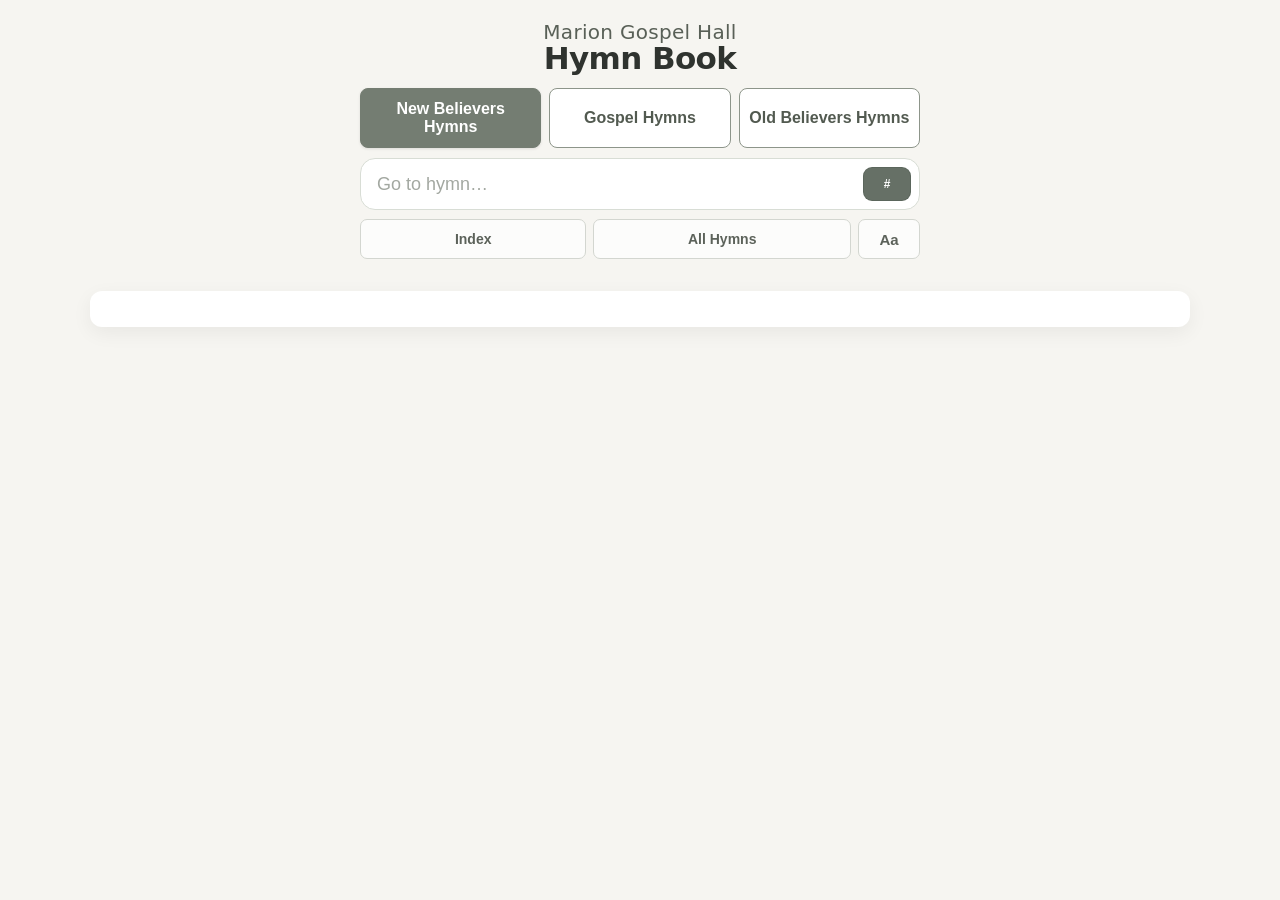
<file: index.html>
<!DOCTYPE html>
<html lang="en">
<head>
  <meta charset="utf-8">
  <meta name="viewport" content="width=device-width,initial-scale=1,maximum-scale=1,user-scalable=no,viewport-fit=cover">
  <title>Marion Gospel Hall Hymn Book</title>
  <meta name="theme-color" content="#747d72">
  <meta name="apple-mobile-web-app-capable" content="yes">
  <meta name="apple-mobile-web-app-status-bar-style" content="default">
  <meta name="apple-mobile-web-app-title" content="MGH Hymn Book">
  <meta name="description" content="Marion Gospel Hall Hymn Book for simple hymn lookup and reading.">
  <script>(()=>{try{const m=localStorage.getItem('mgh-appearance')==='dark'?'dark':'light';document.documentElement.dataset.appearance=m;document.documentElement.dataset.theme=m;}catch(_){document.documentElement.dataset.appearance='light';document.documentElement.dataset.theme='light';}})();</script>
  <link rel="manifest" href="manifest.webmanifest"><link rel="icon" href="icons/app-icon.svg" type="image/svg+xml"><link rel="apple-touch-icon" href="icons/apple-touch-icon.png">
  <link rel="stylesheet" href="css/styles.css"><link rel="stylesheet" href="css/theme.css"><link rel="stylesheet" href="css/index.css"><link rel="stylesheet" href="css/favorites-recent.css"><link rel="stylesheet" href="css/reading-enhancements.css"><link rel="stylesheet" href="css/startup-guidance.css"><link rel="stylesheet" href="css/search-enhancements.css"><link rel="stylesheet" href="css/view-tools.css"><link rel="stylesheet" href="css/mobile-ui.css"><link rel="stylesheet" href="css/appearance.css?v=1.2.89"><link rel="stylesheet" href="css/show-all-fix.css"><link rel="stylesheet" href="css/verse-number-fix.css"><link rel="stylesheet" href="css/interaction-fix.css"><link rel="stylesheet" href="css/reading-space-fix.css"><link rel="stylesheet" href="css/share.css">
</head>
<body><div class="container"><header><h1 class="site-title"><span class="site-title-hall">Marion Gospel Hall</span><span class="site-title-book">Hymn Book</span></h1><div class="controls"><div aria-label="Hymn book sections" class="nav" role="tablist"><button data-target="section1" id="nav-section1">New Believers Hymns</button><button data-target="section2" id="nav-section2">Gospel Hymns</button><button data-target="section3" id="nav-section3">Old Believers Hymns</button></div><div class="search-row"><input aria-label="Go to hymn" id="searchInput" placeholder="Go to hymn…" type="text" inputmode="numeric" pattern="[0-9]*" enterkeyhint="done" autocomplete="off" autocorrect="off" autocapitalize="off" spellcheck="false"><button class="btn ghost search-compat" id="searchBtn" aria-hidden="true" tabindex="-1">Search</button><div class="utility-row" aria-label="Hymn book tools"><button class="btn ghost" id="indexBtn">Index</button><button class="btn ghost" id="showAllBtn">All Hymns</button><button id="settingsBtn" type="button" aria-label="Hymn size and appearance" title="Hymn size and appearance">Aa</button></div></div><div id="settingsDrawer" class="settings-drawer" aria-hidden="true"><div class="settings-inner"><div class="font-size-row" id="fontSizeRow"><div class="font-size-controls" id="fontSizeControls" aria-label="Hymn size controls"><div class="settings-control-grid"><div class="font-size-slider-row"><button type="button" id="fontDecreaseBtn" aria-label="Decrease hymn size">A−</button><input type="range" id="fontSizeSlider" min="60" max="100" step="5" value="100" aria-label="Hymn size"><div class="font-size-display" id="fontSizeDisplay" aria-live="polite">100%</div><button type="button" id="fontIncreaseBtn" aria-label="Increase hymn size">A+</button></div><div class="settings-switches"><div class="appearance-controls"><span class="appearance-label">Dark Mode</span><button type="button" class="appearance-toggle" role="switch" aria-label="Use dark mode" aria-checked="false"><span class="appearance-switch-knob" aria-hidden="true"></span></button></div></div></div><div class="drawer-footer"><div class="app-version" aria-label="App version">v1.2.89</div><div class="share-row"><button type="button" class="share-qr-trigger" id="shareQrBtn" aria-label="Share hymn book" title="Share hymn book"><svg viewBox="0 0 24 24" aria-hidden="true" focusable="false"><path d="M12 3v11m0-11-4 4m4-4 4 4M6 10H5a2 2 0 0 0-2 2v7a2 2 0 0 0 2 2h14a2 2 0 0 0 2-2v-7a2 2 0 0 0-2-2h-1" fill="none" stroke="currentColor" stroke-width="1.8" stroke-linecap="round" stroke-linejoin="round"/></svg></button></div></div></div></div></div></div></div></header>
<main class="main"><section aria-labelledby="nav-section1" class="section" id="section1"><div class="data-loading" aria-live="polite">Loading hymn book…</div></section><section aria-labelledby="nav-section2" class="section" id="section2"><div class="data-loading" aria-live="polite">Loading hymn book…</div></section><section aria-labelledby="nav-section3" class="section" id="section3"><div class="data-loading" aria-live="polite">Loading hymn book…</div></section></main><footer><div class="small"> </div></footer></div><div class="share-qr-modal" id="shareQrModal" role="dialog" aria-modal="true" aria-labelledby="shareQrTitle" hidden><div class="share-qr-card"><button type="button" class="share-qr-close" id="shareQrClose" aria-label="Close QR code">×</button><div class="share-qr-title" id="shareQrTitle">Share Hymn Book</div><p class="share-qr-subtitle">Scan with a phone camera to open the app.</p><div class="share-qr-image-wrap"><img class="share-qr-image" src="icons/share-qr.svg" alt="QR code for Marion Gospel Hall Hymn Book"></div></div></div>
<script src="js/bootstrap.js"></script><script src="js/reading-enhancements.js"></script><script src="js/startup-guidance.js"></script><script src="js/search-enhancements.js"></script><script src="js/search-flow.js"></script><script src="js/view-tools.js"></script><script src="js/index-format.js"></script><script src="js/favorites-recent.js"></script><script src="js/mobile-ui.js"></script><script src="js/appearance.js"></script><script src="js/show-all-fix.js"></script><script src="js/keyboard-scroll-fix.js"></script><script src="js/share.js"></script><script src="js/pwa.js"></script><script>(()=>{const standalone=window.matchMedia('(display-mode: standalone)').matches||window.navigator.standalone===true;const isiOS=/iP(?:hone|ad|od)/.test(navigator.userAgent)||(navigator.platform==='MacIntel'&&navigator.maxTouchPoints>1);if(!standalone||!isiOS)return;let ran=false;const cycle=()=>{if(ran||window.scrollY>0)return;ran=true;const spacer=document.createElement('div');spacer.setAttribute('aria-hidden','true');spacer.style.cssText='height:120vh;width:1px;pointer-events:none;visibility:hidden;';document.body.appendChild(spacer);void document.documentElement.scrollHeight;requestAnimationFrame(()=>{window.scrollTo(0,12);requestAnimationFrame(()=>{window.scrollTo(0,0);requestAnimationFrame(()=>spacer.remove());});});};window.addEventListener('load',()=>setTimeout(cycle,120),{once:true});})();</script></body></html>
</file>
<file: css/styles.css>
:root{
    --max-w:1100px;
    --accent:#0b63d8;
    --accent-2:#055bb5;
    --muted:#6b7280;
    --bg:#f8fafc;
    --card:#ffffff;
    --radius:12px;
    --text:#0f1724;
  }

  *{box-sizing:border-box}
  html,body{height:100%}
  body{
    margin:0;
    font-family:Inter,system-ui,-apple-system,'Segoe UI',Roboto,Arial;
    background:var(--bg);
    color:var(--text);
    -webkit-font-smoothing:antialiased;
    padding:20px;
    display:flex;
    justify-content:center;
  }

  .container{width:100%;max-width:var(--max-w)}
  header{display:flex;flex-direction:column;align-items:center;gap:12px}
  h1{margin:0;background:var(--accent);color:white;padding:10px 20px;border-radius:999px;font-size:20px}
  .controls{display:flex;gap:12px;flex-wrap:wrap;align-items:center;justify-content:center;width:100%}
  .nav{display:flex;gap:8px;justify-content:center;flex-wrap:wrap}
  .nav button{
    border:0;
    padding:10px 16px;
    border-radius:999px;
    background:linear-gradient(180deg,var(--accent),var(--accent-2));
    color:white;
    cursor:pointer;
    font-weight:600;
  }
  
  .nav button{
    transition:background .18s ease, color .18s ease, box-shadow .18s ease, transform .18s ease;
    opacity:.68;
  }
  .nav button.active{
    background:linear-gradient(180deg,#0a4fa8,#083d82);
    color:#fff;
    opacity:1;
    box-shadow:0 0 0 3px rgba(11,99,216,.22), 0 4px 10px rgba(11,99,216,.22);
    transform:translateY(-1px);
  }

  .search-row{
    display:flex;
    gap:8px;
    align-items:center;
    justify-content:center;
    flex-wrap:wrap;
    max-width:100%;
  }
  input[type=text]{
    padding:10px 12px;
    border-radius:999px;
    border:1px solid #e6e9ee;
    width:360px;
    min-width:140px;
    max-width:100%;
    font-size:16px
  }

  /* Font controls get their own full-width line */
  .font-size-row{
    width:100%;
    display:flex;
    justify-content:center;
    align-items:center;
  }

  /* Automatic small-screen / phone layout */
  @media (max-width:700px){
    body{
      padding:8px;
      overflow-x:hidden;
    }
    .container{
      max-width:100%;
      min-width:0;
    }
    header{
      gap:10px;
      width:100%;
    }
    h1{
      width:100%;
      text-align:center;
      font-size:18px;
      padding:10px 12px;
      border-radius:14px;
    }
    .controls{
      width:100%;
      gap:10px;
    }
    .nav{
      width:100%;
      gap:6px;
    }
    .nav button{
      flex:1 1 0;
      min-width:0;
      padding:10px 8px;
      font-size:14px;
      white-space:normal;
    }
    .search-row{
      width:100%;
      gap:7px;
    }
    .search-row input[type=text]{
      flex:1 1 100%;
      width:100%;
      min-width:0;
    }
    .search-row > button{
      flex:1 1 calc(33.333% - 6px);
      min-width:0;
      padding-left:8px;
      padding-right:8px;
      white-space:nowrap;
    }
    .font-size-row{
      width:100%;
      margin-top:2px;
    }
    .font-size-controls{
      width:100%;
      justify-content:center;
    }
    .font-size-controls button{
      min-width:54px;
      height:42px;
    }
    .section{
      padding:10px 6px;
      border-radius:10px;
    }
    .hymn{
      width:100%;
      max-width:100%;
      padding:8px 2px;
      overflow-wrap:anywhere;
      word-break:normal;
    }
    .hymn h3{
      font-size:1.2em;
      padding:0 6px;
    }
    .verse{
      max-width:100%;
      gap:5px;
      overflow-wrap:anywhere;
    }
    .verse-number{
      width:22px;
      min-width:22px;
    }
    .verse.main{
      margin-left:0;
    }
    .verse.indent-1{
      margin-left:1.35em;
    }
    .verse.indent-2{
      padding-left:2.5em;
    }
    .small{
      text-align:center;
    }
  }

  @media (max-width:380px){
    .nav button{
      font-size:13px;
      padding:9px 5px;
    }
    .search-row > button{
      font-size:13px;
      padding-left:5px;
      padding-right:5px;
    }
    .verse.indent-1{
      margin-left:.9em;
    }
    .verse.indent-2{
      padding-left:1.7em;
    }
  }

  .main{margin-top:18px}
  .section{
    background:var(--card);
    padding:18px;
    border-radius:var(--radius);
    box-shadow:0 6px 20px rgba(12,15,20,0.06);
    margin-bottom:16px;
  }
  .section.hidden{display:none}
  .index{
    display:none;
    background:#f1f5f9;
    padding:12px;
    border-radius:10px;
    margin-bottom:12px;
    column-count:1
  }
  .index.show{display:block}
  .index a{
    display:block;
    padding:6px 10px;
    border-radius:8px;
    margin:4px 0;
    background:white;
    border:1px solid #e6eefc;
    color:var(--accent);
    text-decoration:none
  }

  .hymn{
    padding:12px;
    border-radius:10px;
    margin:0 auto 12px auto;
    max-width:700px;
    border-left:3px solid transparent;
    display:none;
    text-align:left;
	font-size: calc(1.5em * var(--hymn-scale, 1));
	padding-bottom: 30em; /* adds space below each hymn */
  }
  .hymn.show{display:block}
  .hymn h3{margin:0 0 8px 0;font-size:1.2em}

  /* Hymn font-size controls */
  .font-size-controls{
    display:flex;
    align-items:center;
    justify-content:center;
    gap:8px;
    margin:0;
  }
  .font-size-controls button{
    min-width:42px;
    height:40px;
    padding:0 11px;
    border:1px solid #d7e0ec;
    border-radius:999px;
    background:white;
    color:var(--accent);
    font-weight:700;
    font-size:17px;
    cursor:pointer;
  }
  .font-size-controls button:active{transform:scale(.97)}
  .font-size-display{
    min-width:48px;
    text-align:center;
    font-size:13px;
    color:var(--muted);
    font-weight:600;
  }

  .verse{
    margin:0 0 4px 0;
    line-height:1.4;
    display:flex;
    align-items:flex-start;
    gap:8px;
  }

  .verse-number{
    font-weight:bold;
    color:var(--muted);
    width:36px;
    text-align:right;
    flex-shrink:0;
  }

  .verse.main{
    margin-top:12px;
    margin-left:.9em;
  }

  .verse.indent-1{
    margin-left:2.7em;
  }

  .verse.indent-2{
    padding-left:5em;
    color:var(--muted);
  }

  /* --- Reliable spacing between verses and choruses --- */
  /* ✅ Adjustable spacing between verses/choruses below — modify margin-top value as needed */
  .verse.indent-1 + .verse.main,
  .verse.indent-1 + .verse.indent-2,
  .verse.indent-2 + .verse.main {
    margin-top: 1.6em !important;
  }

  /* Keep chorus lines tight with each other */
  .verse.indent-2 + .verse.indent-2 {
    margin-top: 0 !important;
  }

  .verse.main:first-of-type {
    margin-top: 0.6em;
  }

  .meta{font-size:13px;color:var(--muted);margin-bottom:8px}
  footer{margin-top:22px;font-size:13px;color:var(--muted);text-align:center}
  .small{font-size:13px;color:var(--muted)}




.font-size-controls{
  display:flex;
  flex-direction:column;
  align-items:center;
  justify-content:center;
  gap:6px;
  width:min(100%, 430px);
  margin:0 auto;
}
.font-size-label{
  font-size:13px;
  font-weight:700;
  color:var(--muted);
  letter-spacing:.02em;
}
.font-size-slider-row{
  display:flex;
  align-items:center;
  justify-content:center;
  gap:10px;
  width:100%;
}
.font-size-slider-row button{
  min-width:54px;
  height:42px;
  border:0;
  border-radius:999px;
  background:linear-gradient(180deg,var(--accent),var(--accent-2));
  color:white;
  font-weight:700;
  cursor:pointer;
}
#fontSizeSlider{
  flex:1 1 auto;
  width:220px;
  min-width:120px;
  max-width:280px;
}
.font-size-display{
  min-width:52px;
  text-align:center;
  font-size:13px;
  font-weight:700;
  color:var(--muted);
}
@media (max-width:700px){
  .font-size-controls{
    width:100%;
  }
  .font-size-slider-row{
    gap:8px;
  }
  #fontSizeSlider{
    width:auto;
    max-width:none;
  }
}


  /* Better mobile centering and screen usage as hymn size changes */
  @media (max-width:700px){
    .section{
      width:100%;
      max-width:100%;
      margin-left:auto;
      margin-right:auto;
    }

    .hymn{
      width:100%;
      max-width:100%;
      margin-left:auto !important;
      margin-right:auto !important;
      padding-left:0 !important;
      padding-right:2px !important;
      transform-origin:top center;
    }

    .hymn h3{
      text-align:center;
      width:100%;
      margin-left:auto;
      margin-right:auto;
    }

    .hymn .verse{
      width:auto;
      max-width:100%;
      margin-right:0;
    }

    .hymn .verse.main{
      margin-left:0 !important;
      margin-right:0;
    }

    .hymn .verse.indent-1{
      margin-left:1.35em !important;
      margin-right:0;
      padding-left:0 !important;
    }

    .hymn .verse.indent-2{
      margin-left:2.25em !important;
      margin-right:0;
      padding-left:0 !important;
    }

    /* At larger mobile hymn sizes, reduce wasted side space */
    html[data-hymn-zoom="90"] .hymn,
    html[data-hymn-zoom="95"] .hymn,
    html[data-hymn-zoom="100"] .hymn{
      padding-left:2px;
      padding-right:2px;
    }
  }


  /* Mobile: center the hymn block while using more screen width as zoom increases */
  @media (max-width:700px){
    .section{
      padding-left:4px !important;
      padding-right:4px !important;
    }

    .hymn{
      box-sizing:border-box;
      width:calc(100% - var(--mobile-hymn-gutter, 8px)) !important;
      max-width:none !important;
      margin-left:auto !important;
      margin-right:auto !important;
      padding-left:2px !important;
      padding-right:2px !important;
    }

    .hymn h3{
      width:100%;
      text-align:center;
      margin-left:auto;
      margin-right:auto;
      padding-left:2px;
      padding-right:2px;
    }

    .hymn .verse{
      box-sizing:border-box;
      max-width:100%;
    }

    .hymn .verse.main{
      margin-left:0 !important;
      margin-right:0 !important;
    }

    .hymn .verse.indent-1{
      margin-left:.85em !important;
      margin-right:0 !important;
      padding-left:0 !important;
    }

    .hymn .verse.indent-2{
      margin-left:1.55em !important;
      margin-right:0 !important;
      padding-left:0 !important;
    }

    .verse-number{
      width:20px !important;
      min-width:20px !important;
    }
  }



#settingsBtn{
  width:42px;
  min-width:42px;
  padding:0;
  font-size:22px;
  line-height:42px;
  text-align:center;
  border-radius:10px;
  transition:transform .2s ease, box-shadow .2s ease;
}
#settingsBtn.active{
  transform:rotate(30deg);
  box-shadow:0 0 0 3px rgba(11,99,216,.2);
}


.settings-drawer{
  width:100%;
  max-height:0;
  opacity:0;
  overflow:hidden;
  transform:translateY(-8px);
  transition:max-height .3s ease, opacity .22s ease, transform .3s ease, margin .3s ease;
  margin-top:0;
  pointer-events:none;
}
.settings-drawer.open{
  max-height:180px;
  opacity:1;
  transform:translateY(0);
  margin-top:8px;
  pointer-events:auto;
}
.settings-inner{
  width:100%;
  display:flex;
  justify-content:center;
}
#settingsBtn{
  width:42px;
  min-width:42px;
  height:42px;
  padding:0;
  font-size:22px;
  line-height:42px;
  text-align:center;
  border-radius:10px;
  transition:transform .2s ease, box-shadow .2s ease;
}
#settingsBtn.active{
  transform:rotate(30deg);
  box-shadow:0 0 0 3px rgba(11,99,216,.2);
}


  @media (max-width:700px){
    .search-row{
      display:grid !important;
      grid-template-columns:1fr 1fr auto;
      gap:8px;
      width:100%;
      align-items:center;
    }

    .search-row input[type=text]{
      grid-column:1 / -1;
      width:100% !important;
      min-width:0 !important;
    }

    #searchBtn{
      grid-column:1;
    }

    #indexBtn{
      grid-column:2;
    }

    #showAllBtn{
      grid-column:1 / 3;
    }

    #settingsBtn{
      grid-column:3;
      grid-row:2 / 4;
      align-self:stretch;
      justify-self:end;
      width:42px !important;
      min-width:42px !important;
      max-width:42px !important;
      height:42px !important;
      min-height:42px !important;
      padding:0 !important;
      margin:0 !important;
      border-radius:10px !important;
      display:flex !important;
      align-items:center !important;
      justify-content:center !important;
      font-size:21px !important;
      line-height:1 !important;
      -webkit-appearance:none;
      appearance:none;
      flex:none !important;
    }
  }

  @media (min-width:701px){
    #settingsBtn{
      width:42px;
      min-width:42px;
      height:42px;
      padding:0;
      display:inline-flex;
      align-items:center;
      justify-content:center;
    }
  }


#searchBtn.active,
#indexBtn.active,
#showAllBtn.active{
  background:linear-gradient(180deg,#0a4fa8,#083d82) !important;
  color:#fff !important;
  box-shadow:0 0 0 3px rgba(11,99,216,.18), 0 3px 8px rgba(11,99,216,.18);
}


/* Compact browsing mode used only while Show All is active */
body.show-all-mode .hymn{
  padding-bottom:18px !important;
  margin-bottom:14px !important;
}

body.show-all-mode .hymn + .hymn{
  border-top:1px solid #dfe2dc;
  padding-top:18px;
}

body.show-all-mode .hymn:last-of-type{
  margin-bottom:0 !important;
}

@media (max-width:700px){
  body.show-all-mode .hymn{
    padding-bottom:14px !important;
    margin-bottom:10px !important;
  }

  body.show-all-mode .hymn + .hymn{
    padding-top:14px;
  }
}





/* Corrected polished Show All separators */
body.show-all-mode .hymn{
  position:relative;
  padding-bottom:18px !important;
  margin-bottom:18px !important;
  border-top:none !important;
  border-radius:10px;
  width:auto !important;
}

body.show-all-mode .hymn + .hymn{
  padding-top:38px !important;
  margin-top:0 !important;
}

body.show-all-mode .hymn + .hymn::before{
  content:"";
  position:absolute;
  top:18px;
  left:10%;
  width:80%;
  height:2px;
  background:#c6ccc3;
  border-radius:999px;
}

@media (max-width:700px){
  body.show-all-mode .hymn{
    padding-bottom:16px !important;
    margin-bottom:16px !important;
  }

  body.show-all-mode .hymn + .hymn{
    padding-top:34px !important;
  }

  body.show-all-mode .hymn + .hymn::before{
    top:16px;
    left:9%;
    width:82%;
    height:2px;
  }
}


/* Final balanced spacing for Show All hymn separators */
body.show-all-mode .hymn{
  padding-bottom:22px !important;
  margin-bottom:0 !important;
}

body.show-all-mode .hymn + .hymn{
  padding-top:44px !important;
  margin-top:0 !important;
}

body.show-all-mode .hymn + .hymn::before{
  top:21px !important;
  left:10% !important;
  width:80% !important;
  height:2px !important;
  background:#bfc6bc !important;
  border-radius:999px !important;
}

@media (max-width:700px){
  body.show-all-mode .hymn{
    padding-bottom:20px !important;
  }

  body.show-all-mode .hymn + .hymn{
    padding-top:42px !important;
  }

  body.show-all-mode .hymn + .hymn::before{
    top:20px !important;
    left:9% !important;
    width:82% !important;
  }
}

/* Data loading state used by the split-file PWA. */
.data-loading{padding:18px;text-align:center;color:var(--muted);font-size:14px}
.data-load-error{color:#8a2c2c;font-weight:600}
</file>
<file: css/theme.css>
:root{
  --accent:#747d72;
  --accent-2:#60685f;
  --muted:#72776f;
  --bg:#f6f5f1;
  --card:#ffffff;
  --text:#2f332f;
}

html,
body{
  background:var(--bg);
  color:var(--text);
  touch-action:pan-x pan-y;
  overscroll-behavior-y:contain;
}

/* Chrome/Windows scroll anchoring was treating the visible hymn as an anchor
   when the in-flow Aa drawer changed the header height. The browser then
   adjusted scrollY to compensate, making a plain Aa click look like a scroll.
   Disable that browser correction on desktop; the app itself owns all intended
   scrolling. */
@media (min-width:701px){
  html{
    overflow-anchor:none;
  }
}

::selection{
  background:rgba(116,125,114,.30);
  color:var(--text);
}

::-moz-selection{
  background:rgba(116,125,114,.30);
  color:var(--text);
}

button,
input,
a{
  touch-action:manipulation;
}

header{
  gap:14px !important;
}

.site-title{
  margin:0 !important;
  padding:2px 0 0 !important;
  background:transparent !important;
  color:var(--text) !important;
  border-radius:0 !important;
  text-align:center;
  line-height:1;
  letter-spacing:0;
}

.site-title span{display:block}

.site-title-hall{
  font-size:20px;
  font-weight:500;
  letter-spacing:.015em;
  color:#596057;
}

.site-title-book{
  margin-top:1px;
  font-size:31px;
  font-weight:650;
  letter-spacing:-.02em;
  color:var(--text);
}

.controls{
  display:flex !important;
  flex-direction:column !important;
  align-items:center !important;
  width:100% !important;
  gap:10px !important;
}

.nav{
  display:flex !important;
  width:100% !important;
  max-width:560px !important;
  gap:8px !important;
  flex-wrap:nowrap !important;
}

.nav button{
  flex:1 1 0 !important;
  min-width:0 !important;
  border:1px solid #8d958a !important;
  padding:11px 8px !important;
  border-radius:8px !important;
  background:#ffffff !important;
  color:#525a50 !important;
  box-shadow:none !important;
  opacity:1 !important;
  font-weight:600 !important;
  font-size:16px !important;
}

.nav button:hover{background:#eef0eb !important}

.nav button.active{
  background:var(--accent) !important;
  color:#fff !important;
  border-color:var(--accent) !important;
  box-shadow:0 1px 3px rgba(0,0,0,.10) !important;
  transform:none !important;
}

.search-row{
  display:grid !important;
  grid-template-columns:1fr !important;
  width:100% !important;
  max-width:560px !important;
  gap:9px !important;
  align-items:stretch !important;
}

.search-row input[type=text]{
  grid-column:1 !important;
  width:100% !important;
  min-width:0 !important;
  min-height:52px !important;
  flex:none !important;
  border:1px solid #d8ddd5 !important;
  border-radius:15px !important;
  background:#fff !important;
  color:var(--text) !important;
  padding:13px 16px !important;
  font-size:18px !important;
  box-shadow:none !important;
  outline:none !important;
}

.search-row input[type=text]::placeholder{color:#a3a8a1}

.search-row input[type=text]:focus{
  border-color:#aab1a7 !important;
  box-shadow:0 0 0 3px rgba(116,125,114,.08) !important;
}

.search-compat{display:none !important}

.utility-row{
  grid-column:1 !important;
  display:flex !important;
  flex-direction:row !important;
  flex-wrap:nowrap !important;
  gap:7px !important;
  width:100% !important;
  min-width:0 !important;
  align-items:stretch !important;
}

.utility-row > button{
  min-width:0 !important;
  min-height:40px !important;
  margin:0 !important;
  border:1px solid #d3d6d0 !important;
  border-radius:7px !important;
  background:rgba(255,255,255,.72) !important;
  color:#5c625a !important;
  box-shadow:none !important;
  font-size:13px !important;
  font-weight:600 !important;
  line-height:1 !important;
  padding:0 8px !important;
  white-space:nowrap !important;
}

#indexBtn{
  flex:1 1 0 !important;
  width:auto !important;
}

#showAllBtn{
  flex:1.15 1 0 !important;
  width:auto !important;
}

#settingsBtn{
  flex:0 0 62px !important;
  width:62px !important;
  min-width:62px !important;
  height:auto !important;
  font-size:15px !important;
}

.utility-row > button:hover{background:#f2f3f0 !important}

#indexBtn.active,
#showAllBtn.active{
  background:var(--accent) !important;
  color:#fff !important;
  border-color:var(--accent) !important;
  box-shadow:none !important;
  transform:none !important;
}

#settingsBtn.active{
  background:#eceee9 !important;
  color:#4f574d !important;
  border-color:#bcc1b9 !important;
  box-shadow:none !important;
  transform:none !important;
}

.settings-drawer{
  width:100% !important;
}

.settings-drawer.open{margin-top:2px !important}

.app-version{
  width:100%;
  margin-top:6px;
  padding-top:6px;
  border-top:1px solid rgba(154,159,152,.20);
  text-align:center;
  font-size:10px;
  line-height:1;
  font-weight:400;
  letter-spacing:.02em;
  color:rgba(114,119,111,.42);
}

.main{margin-top:22px !important}

.index a{
  color:#5e675c !important;
  border-color:#dfe2dc !important;
}

.font-size-slider-row button{
  background:var(--accent) !important;
  color:#fff !important;
  box-shadow:none !important;
}

#fontSizeSlider{
  accent-color:var(--accent-2);
}

#fontSizeSlider::-moz-range-track{
  background:#d9ddd6;
  height:4px;
  border-radius:999px;
}

#fontSizeSlider::-moz-range-progress{
  background:var(--accent-2);
  height:6px;
  border-radius:999px;
}

#fontSizeSlider::-moz-range-thumb{
  width:18px;
  height:18px;
  border:2px solid #fff;
  border-radius:50%;
  background:var(--accent-2);
  box-shadow:0 1px 3px rgba(0,0,0,.16);
}

body.show-all-mode .hymn + .hymn,
body.show-all-mode .hymn + .hymn::before{
  border-top-color:#bfc6bc !important;
}

body.show-all-mode .hymn + .hymn::before{
  background:#bfc6bc !important;
}

.pwa-notice{
  position:fixed;
  left:50%;
  bottom:18px;
  transform:translate(-50%,18px);
  z-index:9999;
  width:min(92vw,560px);
  display:flex;
  align-items:center;
  justify-content:space-between;
  gap:12px;
  padding:12px 14px;
  border:1px solid #cfd3cc;
  border-radius:10px;
  background:#fff;
  color:var(--text);
  box-shadow:0 8px 24px rgba(0,0,0,.12);
  opacity:0;
  pointer-events:none;
  transition:opacity .2s ease, transform .2s ease;
}

.pwa-notice.show{
  opacity:1;
  transform:translate(-50%,0);
  pointer-events:auto;
}

.pwa-notice-actions{
  display:flex;
  gap:8px;
  flex-shrink:0;
}

.pwa-notice button{
  border:0;
  border-radius:7px;
  padding:8px 12px;
  background:var(--accent);
  color:#fff;
  font-weight:600;
  cursor:pointer;
}

.pwa-notice button.secondary{
  background:#eceee9;
  color:#525850;
}

@media (max-width:600px){
  .index a{
    white-space:nowrap;
    overflow:hidden;
    text-overflow:clip;
  }
}

@media (max-width:700px){
  body{padding:14px 14px 8px !important}
  .site-title-hall{font-size:18px}
  .site-title-book{font-size:28px}

  .utility-row{
    display:flex !important;
    flex-wrap:nowrap !important;
  }

  .utility-row > button{
    font-size:13px !important;
    padding-left:6px !important;
    padding-right:6px !important;
  }

  #settingsBtn{
    flex-basis:58px !important;
    width:58px !important;
    min-width:58px !important;
  }

  .pwa-notice{
    align-items:stretch;
    flex-direction:column;
  }

  .pwa-notice-actions{width:100%}
  .pwa-notice-actions button{flex:1}
}

@media (min-width:701px){
  .utility-row > button{font-size:14px !important}
}
</file>
<file: css/index.css>
.index{
  --index-row-font-size:16px;
  --index-row-line-height:1.2;
}

.index a.index-entry{
  display:grid;
  grid-template-columns:3ch minmax(0,1fr);
  column-gap:14px;
  align-items:baseline;
  font-size:var(--index-row-font-size);
  line-height:var(--index-row-line-height);
  font-weight:400;
}

.index-number{
  text-align:right;
  font-weight:700;
  color:#454c43;
  font-variant-numeric:tabular-nums;
}

.index-title{
  min-width:0;
  font-size:inherit;
  line-height:inherit;
  font-weight:inherit;
}

@media (max-width:600px){
  .index a.index-entry{
    overflow:hidden;
  }

  .index-title{
    white-space:nowrap;
    overflow:hidden;
    text-overflow:clip;
  }
}
</file>
<file: css/favorites-recent.css>
.hymn{
  position:relative;
}

.hymn h3{
  -webkit-user-select:none;
  user-select:none;
  -webkit-touch-callout:none;
}

/* Saved hymn marker: a clear page-edge rule at the outer edge of the hymn UI. */
.hymn.is-favorite::before{
  content:"";
  position:absolute;
  left:0;
  top:7px;
  width:4px;
  height:46px;
  border-radius:999px;
  background:var(--accent);
  opacity:.96;
  pointer-events:none;
}

/* Interactive UI should behave like controls rather than selectable page text. */
.nav,
.search-row button,
#settingsDrawer button,
.index-view-tabs,
.index-view-content > a,
.saved-index-book-heading,
.history-date-heading,
.history-period-heading{
  -webkit-user-select:none;
  user-select:none;
  -webkit-touch-callout:none;
}

.index-view-tabs{
  display:flex;
  gap:6px;
  margin:0 0 10px;
  padding:2px;
  border-radius:10px;
  background:rgba(116,125,114,.10);
}

.index-view-tabs button{
  flex:1 1 0;
  min-width:0;
  border:0;
  border-radius:8px;
  padding:8px 10px;
  background:transparent;
  color:var(--muted);
  font:inherit;
  font-size:14px;
  font-weight:700;
  cursor:pointer;
}

.index-view-tabs button.active{
  background:var(--card);
  color:var(--text);
  box-shadow:0 1px 5px rgba(12,15,20,.08);
}

.index-view-content{
  min-width:0;
}

/* Favorites use spacing and book headings rather than row divider lines. */
.index[data-index-mode="favorites"] .saved-index-book-heading{
  margin:22px 14px 7px;
}

.index[data-index-mode="favorites"] .saved-index-book-heading:first-child{
  margin-top:10px;
}

.index[data-index-mode="favorites"] a.saved-index-entry{
  border-bottom:0 !important;
  position:relative;
}

.index[data-index-mode="favorites"] a.saved-index-entry + a.saved-index-entry{
  margin-top:2px;
}

.saved-index-book-heading{
  margin:12px 8px 5px;
  color:var(--muted);
  font-size:12px;
  font-weight:800;
  letter-spacing:.05em;
  text-transform:uppercase;
}

.saved-index-book-heading:first-child{
  margin-top:4px;
}

.history-date-heading{
  margin:22px 10px 7px;
  color:var(--text);
  font-size:15px;
  font-weight:800;
}

.history-date-heading:first-child{
  margin-top:10px;
}

.history-period-heading{
  margin:12px 12px 4px;
  color:var(--muted);
  font-size:11px;
  font-weight:800;
  letter-spacing:.06em;
  text-transform:uppercase;
}

.index[data-index-mode="history"] a.saved-index-entry{
  border-bottom:0 !important;
}

.index[data-index-mode="history"] a.saved-index-entry + a.saved-index-entry{
  margin-top:2px;
}

.index a.saved-index-entry.has-book-label{
  grid-template-columns:3ch minmax(0,1fr) auto;
}

.index-book-label{
  align-self:baseline;
  margin-left:8px;
  color:var(--muted);
  font-size:11px;
  font-weight:700;
  white-space:nowrap;
}

/* A miniature version of the hymn-page marker identifies saved hymns in All Hymns. */
.index a.book-index-entry.is-favorite-index{
  position:relative;
}

.index a.book-index-entry.is-favorite-index::before{
  content:"";
  position:absolute;
  left:3px;
  top:22%;
  bottom:22%;
  width:3px;
  border-radius:999px;
  background:var(--accent);
  opacity:.92;
  pointer-events:none;
}

.saved-index-empty{
  display:flex;
  flex-direction:column;
  align-items:center;
  gap:5px;
  padding:24px 14px;
  text-align:center;
  color:var(--muted);
}

.saved-index-empty strong{
  color:var(--text);
  font-size:15px;
}

.saved-index-empty span{
  font-size:13px;
  line-height:1.4;
}

@media (min-width:701px){
  .hymn.is-favorite::before{
    width:5px;
    height:58px;
    top:8px;
    left:-2px;
  }

  .index a.book-index-entry.is-favorite-index::before{
    width:4px;
  }
}

@media (max-width:600px){
  .index-view-tabs{
    position:sticky;
    top:0;
    z-index:2;
  }

  .index-view-tabs button{
    padding:8px 6px;
    font-size:13px;
  }

  .index-book-label{
    font-size:10px;
  }
}
</file>
<file: css/reading-enhancements.css>
.index{
  background:transparent !important;
  padding:0 !important;
  border-radius:0 !important;
  margin-top:0 !important;
  margin-bottom:0 !important;
  box-shadow:none !important;
}

.index.show{
  padding-top:0 !important;
  padding-bottom:0 !important;
}

/* Trim only the outer card padding while the index is open. */
.section:has(.index.show){
  padding-top:2px !important;
  padding-bottom:2px !important;
}

.index a{
  display:block;
  margin:0 !important;
  padding:6px 10px !important;
  border:0 !important;
  border-bottom:1px solid #e2e4df !important;
  border-radius:0 !important;
  background:transparent !important;
  color:#5e675c !important;
  line-height:1.25;
}

.index a:first-child{
  margin-top:0 !important;
}

.index a:last-child{
  border-bottom:0 !important;
  margin-bottom:0 !important;
}

.index a.index-expanded{
  color:#424941 !important;
  font-weight:650;
  background:#fafaf8 !important;
}

.index-hymn-drawer{
  overflow:hidden;
  padding:8px 14px 12px 18px;
  margin:0 !important;
  border-bottom:1px solid #d8dcd5;
  background:transparent;
  color:var(--text);
  animation:indexDrawerOpen .18s ease-out;
}

/* Match the normal .hymn typography so the zoom slider means the same thing
   in an index drawer and in the standalone hymn view. */
.index-hymn-drawer .verse{
  font-size:calc(1.5em * var(--hymn-scale, 1));
  line-height:1.4;
}

.index-hymn-drawer .verse.main{
  margin-top:9px;
}

.index-hymn-drawer .verse.main:first-child{
  margin-top:0;
}

@keyframes indexDrawerOpen{
  from{opacity:0;transform:translateY(-4px)}
  to{opacity:1;transform:translateY(0)}
}

.hymn-swipe-source-hidden{
  opacity:0 !important;
}

.hymn-swipe-viewport{
  position:fixed;
  z-index:40;
  overflow:hidden;
  background:#fff;
  pointer-events:none;
  box-sizing:border-box;
  isolation:isolate;
}

.hymn-swipe-viewport::before,
.hymn-swipe-viewport::after{
  content:"";
  position:absolute;
  top:0;
  bottom:0;
  width:18px;
  z-index:3;
  pointer-events:none;
}

.hymn-swipe-viewport::before{
  left:0;
  background:linear-gradient(to right, #fff 0%, rgba(255,255,255,.86) 28%, rgba(255,255,255,0) 100%);
}

.hymn-swipe-viewport::after{
  right:0;
  background:linear-gradient(to left, #fff 0%, rgba(255,255,255,.86) 28%, rgba(255,255,255,0) 100%);
}

.swipe-panel{
  display:block !important;
  visibility:visible !important;
  position:absolute !important;
  inset:0 !important;
  width:100% !important;
  min-width:100% !important;
  max-width:none !important;
  height:auto !important;
  min-height:100% !important;
  margin:0 !important;
  box-sizing:border-box;
  background:#fff !important;
  box-shadow:none !important;
  border-radius:0 !important;
  overflow:hidden !important;
  pointer-events:none;
  will-change:transform, opacity;
  backface-visibility:hidden;
}

.swipe-panel h3{
  margin-top:0 !important;
}

.swipe-panel-current,
.swipe-panel-next{
  transition:none;
}

@media (prefers-reduced-motion:reduce){
  .index-hymn-drawer{
    animation:none !important;
  }

  .swipe-panel{
    transition:none !important;
    opacity:1 !important;
  }
}
</file>
<file: css/startup-guidance.css>
body.hymnbook-cover{
  min-height:100vh;
  background:#fff;
}

body.hymnbook-cover .container{
  min-height:100vh;
}

body.hymnbook-cover header{
  min-height:78vh;
  display:flex;
  align-items:flex-start;
  justify-content:center;
}

body.hymnbook-cover .controls{
  width:100%;
}

body.hymnbook-cover .site-title{
  margin-top:16vh !important;
  margin-bottom:56px !important;
}

body.hymnbook-cover .nav{
  max-width:340px;
  margin:0 auto !important;
  display:grid !important;
  grid-template-columns:1fr !important;
  gap:14px !important;
}

body.hymnbook-cover .nav button{
  width:100%;
  min-height:50px;
  font-size:1rem;
}

body.hymnbook-cover .search-row,
body.hymnbook-cover .settings-drawer,
body.hymnbook-cover .main,
body.hymnbook-cover footer{
  display:none !important;
}

body.hymnbook-cover-opening .search-row,
body.hymnbook-cover-opening .main{
  animation:mghCoverReveal .24s ease-out both;
}

@keyframes mghCoverReveal{
  from{opacity:0;transform:translateY(8px)}
  to{opacity:1;transform:translateY(0)}
}

@media (orientation:landscape) and (max-height:520px){
  body.hymnbook-cover header{
    min-height:auto;
  }

  body.hymnbook-cover .site-title{
    margin-top:7vh !important;
    margin-bottom:26px !important;
  }

  body.hymnbook-cover .nav{
    max-width:520px;
    grid-template-columns:1fr 1fr !important;
  }
}

@media (prefers-reduced-motion:reduce){
  body.hymnbook-cover-opening .search-row,
  body.hymnbook-cover-opening .main{
    animation:none !important;
  }
}
</file>
<file: css/search-enhancements.css>
.search-input-shell{position:relative;width:100%}.search-input-shell #searchInput{width:100%;padding-right:72px}.search-mode-btn{position:absolute;right:9px;top:50%;transform:translateY(-50%);min-width:48px;height:34px;padding:0 9px;border:1px solid rgba(79,89,81,.45);border-radius:9px;background:#667066;color:#fff;font-size:12px;font-weight:800;cursor:pointer;z-index:2}.search-mode-btn:hover{background:#4f5951}.search-mode-btn:active{transform:translateY(-50%) scale(.97)}.search-results{display:none;width:min(100%,700px);margin:0 auto 12px}.search-results.show{display:block}.search-results-summary{padding:3px 8px 10px;color:#5f675f;font-size:13px}.search-results-empty{padding:24px 10px;text-align:center;color:#5f675f;font-size:14px}.search-result{display:block;width:100%;margin:0 0 8px;padding:12px 38px 12px 12px;position:relative;border:1px solid #d7ddd6;border-radius:10px;background:#fff;color:#222824;text-align:left;cursor:pointer;box-shadow:0 2px 7px rgba(25,30,24,.035)}.search-result:hover{background:#fafbf9}.search-result::after{content:'›';position:absolute;right:14px;top:50%;transform:translateY(-50%);font-size:25px;color:#7d857a}.search-result-title{display:block;font-size:15px;font-weight:750;line-height:1.25;color:#38413b}.search-result-snippet{display:-webkit-box;margin-top:5px;overflow:hidden;-webkit-box-orient:vertical;-webkit-line-clamp:2;font-size:13px;line-height:1.35;color:#62685f}.search-result-meta{display:block;margin-top:5px;font-size:12px;font-style:italic;color:#7b8178}.search-result mark{padding:0;background:rgba(102,112,102,.18);color:inherit;font-weight:750}@media(max-width:700px){.search-input-shell{grid-column:1/-1}.search-result{padding-top:11px;padding-bottom:11px}}
</file>
<file: css/view-tools.css>
.mgh-top-button{position:fixed;right:max(14px,env(safe-area-inset-right));bottom:max(16px,env(safe-area-inset-bottom));z-index:1000;width:48px;height:48px;border:0;border-radius:50%;background:#38413b;color:#fff;font-size:23px;font-weight:700;line-height:1;box-shadow:0 5px 16px rgba(32,40,34,.25);cursor:pointer;opacity:0;transform:translateY(10px) scale(.96);pointer-events:none;transition:opacity .18s ease,transform .18s ease}.mgh-top-button.visible{opacity:1;transform:none;pointer-events:auto}.mgh-top-button:hover{background:#2d352f}@media(max-width:700px){.mgh-top-button{width:46px;height:46px;right:12px;bottom:max(12px,env(safe-area-inset-bottom))}}
</file>
<file: css/mobile-ui.css>
.mobile-book-picker,
.mobile-scroll-fade{
  display:none;
}

@media (max-width:700px){
  header{gap:6px !important;}
  .controls{gap:8px !important;}
  .nav{display:none !important;}

  body:has(.mobile-book-picker.open)::before{
    content:"";
    position:fixed;
    inset:0;
    z-index:40;
    background:rgba(246,245,241,.42);
    -webkit-backdrop-filter:blur(6px);
    backdrop-filter:blur(6px);
    pointer-events:none;
  }

  .mobile-book-picker{
    display:block;
    position:relative;
    align-self:center;
    width:auto;
    max-width:calc(100vw - 40px);
    margin:-7px 0 -9px;
    z-index:45;
  }

  .mobile-book-picker-toggle{
    display:flex;
    align-items:center;
    justify-content:center;
    gap:8px;
    width:auto;
    min-height:34px;
    margin:0 auto;
    padding:5px 4px;
    border:0;
    border-radius:0;
    background:transparent;
    color:#50584f;
    box-shadow:none;
    font:inherit;
    font-size:16px;
    font-weight:650;
    line-height:1.15;
    cursor:pointer;
    transition:opacity .12s ease, transform .12s ease;
  }

  /* A simple, slightly stronger chevron keeps the selector discoverable
     without making it look like a separate button. */
  .mobile-book-picker-toggle::after{
    content:'⌄';
    display:inline-block;
    margin-top:-2px;
    color:#60695e;
    font-size:14px;
    font-weight:800;
    line-height:1;
  }

  .mobile-book-picker-toggle:active{opacity:.65;transform:scale(.985);}

  .mobile-book-picker-drawer{
    display:block;
    visibility:hidden;
    opacity:0;
    position:absolute;
    top:calc(100% + 5px);
    left:50%;
    width:225px;
    max-width:calc(100vw - 40px);
    transform:translateX(-50%) translateY(-4px) scale(.985);
    transform-origin:top center;
    overflow:hidden;
    border:1px solid rgba(221,224,218,.9);
    border-radius:13px;
    background:rgba(255,255,255,.93);
    -webkit-backdrop-filter:blur(18px) saturate(115%);
    backdrop-filter:blur(18px) saturate(115%);
    box-shadow:0 12px 28px rgba(47,51,47,.15),0 1px 5px rgba(47,51,47,.06);
    transition:opacity .13s ease, transform .13s ease, visibility .13s;
    pointer-events:none;
  }

  .mobile-book-picker.open .mobile-book-picker-drawer{
    visibility:visible;
    opacity:1;
    transform:translateX(-50%) translateY(0) scale(1);
    pointer-events:auto;
  }

  .mobile-book-picker.open .mobile-book-picker-toggle{
    opacity:0;
    pointer-events:none;
  }

  .mobile-book-picker-option{
    position:relative;
    display:flex;
    align-items:center;
    justify-content:space-between;
    width:100%;
    min-height:46px;
    margin:0;
    padding:9px 14px;
    border:0;
    border-top:1px solid rgba(233,235,230,.88);
    background:transparent;
    color:#596057;
    font:inherit;
    font-size:15px;
    font-weight:500;
    text-align:left;
    cursor:pointer;
  }

  .mobile-book-picker-option:first-child{border-top:0;}
  .mobile-book-picker-option.active{font-weight:650;color:#424941;}
  .mobile-book-picker-option.active::after{
    content:'✓';
    color:#747d72;
    font-size:16px;
    font-weight:700;
    margin-left:14px;
  }
  .mobile-book-picker-option:active{background:rgba(238,241,235,.85);}

  .section:not(:has(.index.show, .hymn.show, .data-loading)){
    padding:0 !important;
    margin:0 !important;
    min-height:0 !important;
    background:transparent !important;
    border-radius:0 !important;
    box-shadow:none !important;
  }

  .mobile-scroll-fade{
    display:block;
    position:fixed;
    left:0;
    right:0;
    height:14px;
    z-index:35;
    opacity:0;
    pointer-events:none;
    transition:opacity .12s ease;
  }
  .mobile-scroll-fade.visible{opacity:1;}
  .mobile-scroll-fade.top{top:0;background:linear-gradient(to bottom,rgba(246,245,241,.78),rgba(246,245,241,0));}
  .mobile-scroll-fade.bottom{bottom:0;background:linear-gradient(to top,rgba(246,245,241,.78),rgba(246,245,241,0));}
}

@media (prefers-reduced-motion:reduce){
  .mobile-book-picker-toggle,
  .mobile-book-picker-drawer,
  .mobile-scroll-fade{transition:none !important;}
}
</file>
<file: css/appearance.css>
.font-size-label{display:none !important;}
.font-size-controls{width:100% !important;max-width:none !important;margin:0 auto !important;}
.settings-control-grid{display:grid;grid-template-columns:140px 140px;align-items:center;justify-content:space-evenly;column-gap:0;width:100%;margin:0 auto;}
.font-size-slider-row{display:grid !important;grid-template-columns:40px 48px 40px !important;align-items:center !important;justify-content:center !important;column-gap:6px;width:140px !important;height:44px !important;margin:0 !important;}
.font-size-controls .font-size-slider-row > button{width:40px !important;min-width:40px !important;height:44px !important;min-height:44px !important;margin:0 !important;padding:0 !important;border:0 !important;border-radius:8px !important;background:transparent !important;color:#626961 !important;font-size:20px !important;font-weight:650 !important;box-shadow:none !important;}
#fontDecreaseBtn{grid-column:1 !important;}
.font-size-display{grid-column:2 !important;display:block !important;color:#626961;font-size:13px;font-weight:600;text-align:center;white-space:nowrap;}
#fontIncreaseBtn{grid-column:3 !important;}
.font-size-controls .font-size-slider-row > button:disabled{opacity:.35 !important;}
#fontSizeSlider{display:none !important;}
.settings-switches{display:block;width:140px;}
.appearance-controls{display:grid;grid-template-columns:94px 40px;align-items:center;column-gap:6px;width:140px;height:40px;min-height:40px;margin:0;padding:0;}
.appearance-label{color:#626961;font-size:13px;font-weight:600;line-height:1.1;text-align:left;white-space:nowrap;}
.font-size-controls .appearance-toggle{position:relative;width:40px !important;min-width:40px !important;height:24px !important;min-height:24px !important;margin:0 !important;padding:0 !important;border:0 !important;border-radius:999px !important;background:#d5d9d3 !important;box-shadow:inset 0 0 0 1px rgba(70,76,69,.08) !important;cursor:pointer;transition:background .15s ease;}
.appearance-switch-knob{position:absolute;top:2px;left:2px;width:20px;height:20px;border-radius:50%;background:#fff;box-shadow:0 1px 3px rgba(0,0,0,.20);transition:transform .15s ease;}
.font-size-controls .appearance-toggle.active{background:#747d72 !important;}
.font-size-controls .appearance-toggle.active .appearance-switch-knob{transform:translateX(16px);}
.drawer-footer{display:grid;grid-template-columns:28px 1fr 28px;align-items:end;width:min(100%,292px);min-height:34px;margin:6px auto 0;}
.drawer-footer .app-version{grid-column:2;margin:0 0 4px !important;padding:0 !important;border:0 !important;color:rgba(91,98,89,.42) !important;font-size:9px !important;line-height:1 !important;text-align:center;}
.drawer-footer .share-row{grid-column:3;align-self:end;margin:0 !important;}
.settings-drawer.open{max-height:108px;overflow:visible;}
html[data-theme="dark"]{color-scheme:dark;--accent:#828c80;--accent-2:#9aa397;--muted:#a5aca2;--bg:#1d211e;--card:#252a26;--text:#e7e9e5;}
html[data-theme="dark"],html[data-theme="dark"] body{background:#1d211e !important;color:#e7e9e5 !important;}
html[data-theme="dark"] .site-title-hall,html[data-theme="dark"] .mobile-book-picker-toggle{color:#b8beb5 !important;}html[data-theme="dark"] .site-title-book{color:#eef0ec !important;}html[data-theme="dark"] .section{background:#252a26 !important;box-shadow:0 6px 20px rgba(0,0,0,.18) !important;}html[data-theme="dark"] .section:not(:has(.index.show, .hymn.show, .data-loading)){background:transparent !important;box-shadow:none !important;}html[data-theme="dark"] .search-row input[type=text]{border-color:#454c46 !important;background:#272c28 !important;color:#eef0ec !important;}html[data-theme="dark"] .search-row input[type=text]::placeholder{color:#8f978d !important;}html[data-theme="dark"] .search-row input[type=text]:focus{border-color:#727c70 !important;box-shadow:0 0 0 3px rgba(154,163,151,.10) !important;}html[data-theme="dark"] .search-mode-btn{border-color:#788177;background:#727c70;color:#fff;}html[data-theme="dark"] .utility-row > button,html[data-theme="dark"] .nav button{border-color:#444b45 !important;background:#292e2a !important;color:#cdd2cb !important;}html[data-theme="dark"] .utility-row > button:hover,html[data-theme="dark"] .nav button:hover{background:#303631 !important;}html[data-theme="dark"] #indexBtn.active,html[data-theme="dark"] #showAllBtn.active,html[data-theme="dark"] .nav button.active{border-color:#828c80 !important;background:#828c80 !important;color:#151815 !important;}html[data-theme="dark"] #settingsBtn.active{border-color:#596159 !important;background:#333934 !important;color:#d9ddd7 !important;}html[data-theme="dark"] .settings-drawer,html[data-theme="dark"] .settings-inner,html[data-theme="dark"] .font-size-controls{color:#dfe3dc !important;}html[data-theme="dark"] .font-size-slider-row > button,html[data-theme="dark"] .font-size-display,html[data-theme="dark"] .appearance-label{color:#b1b8ae !important;}html[data-theme="dark"] .appearance-toggle{background:#454c46 !important;}html[data-theme="dark"] .appearance-toggle.active{background:#828c80 !important;}html[data-theme="dark"] .app-version{color:rgba(196,203,193,.42) !important;}html[data-theme="dark"] .index a{border-bottom-color:#3d433e !important;color:#c4cbc1 !important;}html[data-theme="dark"] .index a.index-expanded{background:#2c312d !important;color:#e2e6df !important;}html[data-theme="dark"] .index-number{color:#e0e4dd !important;}html[data-theme="dark"] .index-hymn-drawer{border-bottom-color:#444b45 !important;color:#e7e9e5 !important;}html[data-theme="dark"] .hymn,html[data-theme="dark"] .verse,html[data-theme="dark"] .hymn h3{color:#e7e9e5 !important;}html[data-theme="dark"] .search-results-summary,html[data-theme="dark"] .search-results-empty{color:#aeb5ab !important;}html[data-theme="dark"] .search-result{border-color:#444b45;background:#272c28;color:#e7e9e5;box-shadow:0 2px 7px rgba(0,0,0,.16);}html[data-theme="dark"] .search-result:hover{background:#2e342f;}html[data-theme="dark"] .search-result-title{color:#e2e6df;}html[data-theme="dark"] .search-result-snippet,html[data-theme="dark"] .search-result-meta,html[data-theme="dark"] .search-result::after{color:#a9b0a6;}html[data-theme="dark"] .mobile-book-picker-drawer,html[data-theme="dark"] .mobile-book-picker-option{border-color:#454c46;background:#272c28;color:#cdd2cb;}html[data-theme="dark"] .mobile-book-picker-option{border-top-color:#3b413c;}html[data-theme="dark"] .mobile-book-picker-option.active{color:#eef0ec;}html[data-theme="dark"] .mobile-book-picker-option:active{background:#333934;}html[data-theme="dark"] .hymn-swipe-viewport,html[data-theme="dark"] .swipe-panel{background:#252a26 !important;}html[data-theme="dark"] .hymn-swipe-viewport::before{background:linear-gradient(to right,#252a26 0%,rgba(37,42,38,.86) 28%,rgba(37,42,38,0) 100%);}html[data-theme="dark"] .hymn-swipe-viewport::after{background:linear-gradient(to left,#252a26 0%,rgba(37,42,38,.86) 28%,rgba(37,42,38,0) 100%);}html[data-theme="dark"] .pwa-notice{border-color:#454c46 !important;background:#272c28 !important;color:#e7e9e5 !important;box-shadow:0 8px 24px rgba(0,0,0,.30) !important;}html[data-theme="dark"] .pwa-notice button{background:#828c80 !important;color:#151815 !important;}html[data-theme="dark"] .pwa-notice button.secondary{background:#333934 !important;color:#d9ddd7 !important;}html[data-theme="dark"] ::selection{background:rgba(154,163,151,.34);color:#fff;}
</file>
<file: css/show-all-fix.css>
/* All Hymns is now a lightweight CSS display mode instead of adding/removing
   .show on hundreds of hymn nodes. This makes opening and closing immediate. */
body.show-all-mode .section:not(.hidden) .hymn{
  display:block !important;
  position:relative !important;
  padding-bottom:18px !important;
  margin-bottom:0 !important;
  border-top:0 !important;
}

body.show-all-mode .section:not(.hidden) .hymn + .hymn{
  padding-top:36px !important;
  margin-top:0 !important;
}

body.show-all-mode .section:not(.hidden) .hymn + .hymn::before{
  content:"" !important;
  display:block !important;
  position:absolute !important;
  top:17px !important;
  left:9% !important;
  width:82% !important;
  height:2px !important;
  background:#bfc6bc !important;
  border-radius:999px !important;
  opacity:1 !important;
}

html[data-theme="dark"] body.show-all-mode .section:not(.hidden) .hymn + .hymn::before{
  background:#555d55 !important;
}

@media (max-width:700px){
  body.show-all-mode .section:not(.hidden) .hymn{
    padding-bottom:14px !important;
  }

  body.show-all-mode .section:not(.hidden) .hymn + .hymn{
    padding-top:30px !important;
  }

  body.show-all-mode .section:not(.hidden) .hymn + .hymn::before{
    top:14px !important;
    left:8% !important;
    width:84% !important;
  }
}
</file>
<file: css/verse-number-fix.css>
/* Keep verse numbers, including the period, on one line at every hymn zoom level. */
.verse-number{
  white-space:nowrap !important;
  overflow-wrap:normal !important;
  word-break:keep-all !important;
  flex:0 0 1.6em !important;
  width:1.6em !important;
  min-width:1.6em !important;
}
</file>
<file: css/interaction-fix.css>
/* Keep utility button states crisp on touch devices. */
#indexBtn.active,
#showAllBtn.active,
#settingsBtn.active{
  background:var(--accent) !important;
  color:#fff !important;
  border-color:var(--accent) !important;
  box-shadow:none !important;
  transform:none !important;
}

@media (hover:none){
  .utility-row > button:hover{
    background:rgba(255,255,255,.72) !important;
    color:#5c625a !important;
    border-color:#d3d6d0 !important;
  }

  #indexBtn.active:hover,
  #showAllBtn.active:hover,
  #settingsBtn.active:hover{
    background:var(--accent) !important;
    color:#fff !important;
    border-color:var(--accent) !important;
  }
}
</file>
<file: css/reading-space-fix.css>
/* Standalone hymn reading space: provide only enough height for a short hymn
   to scroll its title to the top of the viewport. Long hymns use their natural height. */
body:not(.show-all-mode) .section:not(.hidden) .hymn.show{
  padding-bottom:18px !important;
  min-height:calc(100dvh - 8px);
}

@supports not (height:100dvh){
  body:not(.show-all-mode) .section:not(.hidden) .hymn.show{
    min-height:calc(100vh - 8px);
  }
}

/* Desktop streaming space: allow hymns to scroll high enough to isolate verses in OBS. */
@media (min-width:800px){
  body:not(.show-all-mode) .section:not(.hidden) .hymn.show{
    padding-bottom:30em !important;
  }
}

/* All Hymns remains compact; never inherit standalone reading height. */
body.show-all-mode .section:not(.hidden) .hymn{
  min-height:0 !important;
}
</file>
<file: css/share.css>
.drawer-footer .share-row{
  display:flex;
  align-items:center;
  justify-content:flex-end;
  width:28px;
  height:26px;
  margin:0;
}

.drawer-footer .share-qr-trigger{
  display:inline-flex;
  align-items:center;
  justify-content:center;
  width:28px;
  height:26px;
  min-width:28px !important;
  min-height:26px !important;
  margin:0 !important;
  padding:0 !important;
  border:0 !important;
  border-radius:6px !important;
  background:transparent !important;
  color:#777e75 !important;
  box-shadow:none !important;
  cursor:pointer;
}

.share-qr-trigger svg{width:16px;height:16px;display:block;}
.drawer-footer .share-qr-trigger:hover,.drawer-footer .share-qr-trigger:focus-visible{color:var(--text) !important;background:rgba(116,125,114,.08) !important;outline:none;}

.share-qr-modal{position:fixed;inset:0;z-index:9999;display:grid;place-items:center;padding:24px;background:rgba(16,18,16,.50);-webkit-backdrop-filter:blur(14px) saturate(.75);backdrop-filter:blur(14px) saturate(.75);}
.share-qr-modal[hidden]{display:none;}
.share-qr-card{position:relative;width:min(86vw,360px);padding:24px 24px 22px;border-radius:18px;background:#fff;color:#161816;box-shadow:0 18px 60px rgba(0,0,0,.24);text-align:center;}
.share-qr-close{position:absolute;top:10px;right:10px;width:34px;height:34px;border:0;border-radius:50%;background:#f1f3f0;color:#464b46;font:inherit;font-size:22px;line-height:1;cursor:pointer;}
.share-qr-title{margin:4px 34px 6px;font-size:18px;font-weight:800;}
.share-qr-subtitle{margin:0 0 16px;color:#687068;font-size:13px;}
.share-qr-image-wrap{display:inline-flex;padding:16px;border-radius:12px;background:#fff;}
.share-qr-image{display:block;width:min(68vw,280px);height:auto;image-rendering:pixelated;}
body.share-qr-open{overflow:hidden;}

html[data-theme="dark"] .drawer-footer .share-qr-trigger{background:transparent !important;color:#aeb5ab !important;}
html[data-theme="dark"] .drawer-footer .share-qr-trigger:hover{background:rgba(154,163,151,.08) !important;color:#e7e9e5 !important;}
</file>
